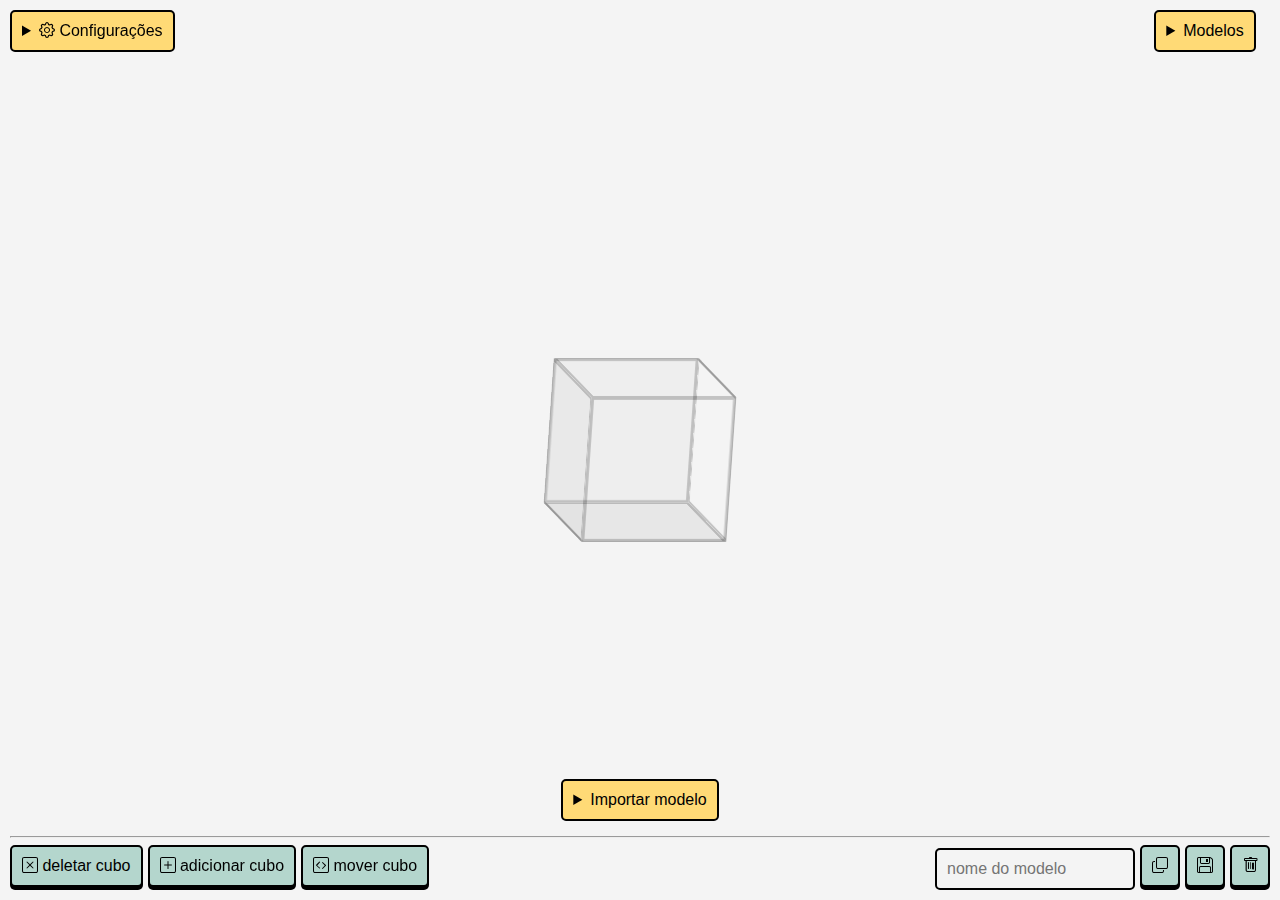
<file: index.html>
<!DOCTYPE html>
<html lang="pt-br">

<head>
    <meta charset="UTF-8">
    <meta name="viewport" content="width=device-width, initial-scale=1.0">
    <title>3d editor</title>
    <link rel="shortcut icon" href="./img/logo.svg" type="image/x-icon">
    <link rel="stylesheet" href="https://cdn.jsdelivr.net/npm/bootstrap-icons@1.11.3/font/bootstrap-icons.min.css">
    <link rel="stylesheet" href="./css/style.css">
    <link rel="stylesheet" href="./css/cube.css">
    <script src="./script/request.js" defer></script>
    <script src="./script/querys.js" defer></script>
    <script src="./script/3d_move.js" defer></script>
    <script src="./script/generate.js" defer></script>
</head>

<body>
    <details class="setting">
        <summary><i class="bi bi-gear"></i> Configurações</summary>
        <form action="" id="resize">
            <input type="text" placeholder='x (px)' required value="10">
            <input type="text" placeholder='y (px)' required value="10">
            <input type="text" placeholder='z (px)' required value="10">
            <button><i class="bi bi-arrows-angle-contract"></i> <span>redimencionar</span></button>
        </form>
        <form action="" id="posicionar">
            <input type="text" placeholder='x (px)' required value="0">
            <input type="text" placeholder='y (px)' required value="0">
            <input type="text" placeholder='z (px)' required value="0">
            <button><i class="bi bi-arrows-move"></i> <span>posicionar</span></button>
        </form>
        <form action="" id="rotacionar">
            <input type="text" placeholder='x (deg)' required value="0">
            <input type="text" placeholder='y (deg)' required value="0">
            <input type="text" placeholder='z (deg)' required value="0">
            <button><i class="bi bi-arrow-clockwise"></i> <span>rotacionar</span></button>
        </form>
        <form action="" id="colorir">
            <input type="text" placeholder='color (#fff)' required value="#234">
            <button><i class="bi bi-palette"></i> <span>colorir</span></button>
        </form>
        <form action="" id="filter">
            <input type="text" placeholder='filter (%)' required value="drop-shadow(0 0 10px #fff)">
            <button><i class="bi bi-funnel"></i> <span>adicionar filtro</span></button>
        </form>
    </details>
    <div class="actions">
        <details class="inputs">
            <summary>Importar modelo</summary>
            <div class="form">
                <label for="file">Modelo (.txt)</label>
                <input type="file" id="file" name="file" placeholder="modelo (html)" required>
            </div>
        </details>
        <hr width="100%">
        <div class="buttons">
            <button id="delete"><i class="bi bi-x-square"></i> <span>deletar cubo</span></button>
            <button id="add"><i class="bi bi-plus-square"></i> <span>adicionar cubo</span></button>
            <button id="move"><i class="bi bi-code-square"></i> <span>mover cubo</span></button>
            <form action="" id="content">
                <input type="text" id="name" placeholder="nome do modelo" required>
                <button id="copy">
                    <i class="bi bi-copy"></i>
                </button>
                <button id="save">
                    <i class="bi bi-floppy"></i>
                </button>
                <button id="del_model">
                    <i class="bi bi-trash"></i>
                </button>
            </form>
        </div>
    </div>
    <details class="container_models">
        <summary>Modelos</summary>
        <button id="change_models"><i class="bi bi-boxes"></i> <span>carregar</span></button>
        <div class="models">

        </div>
    </details>

    <div class="move_buttons">
        <div></div>
        <button class="arrow" id="up"><i class="bi bi-caret-up-fill"></i></button>
        <div></div>
        <button class="arrow" id="left"><i class="bi bi-caret-left-fill"></i></button>
        <button class="arrow" id="down"><i class="bi bi-caret-down-fill"></i></button>
        <button class="arrow" id="right"><i class="bi bi-caret-right-fill"></i></button>
    </div>
    <div class="display">
        <div class="face front preview">front</div>
        <div class="face right preview">right</div>
        <div class="face left preview">left</div>
        <div class="face bottom preview">bottom</div>
        <div class="face back preview">back</div>
        <div class="face top preview">top</div>

        <div class="container-cube">

        </div>
    </div>
</body>

</html>
</file>
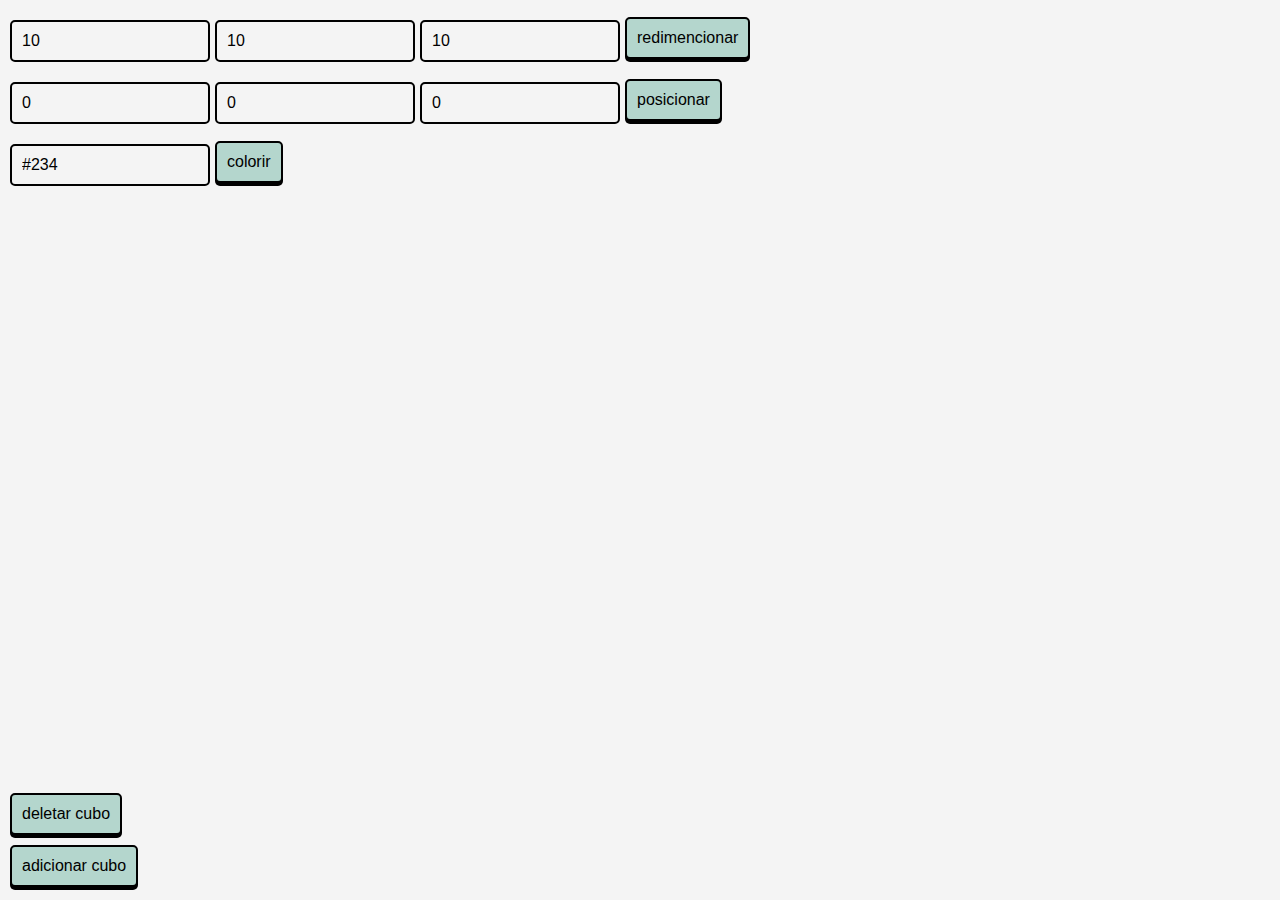
<file: 3d_design.html>
<!DOCTYPE html>
<html lang="pt-br">

<head>
    <meta charset="UTF-8">
    <meta name="viewport" content="width=device-width, initial-scale=1.0">
    <title>game</title>
    <link rel="stylesheet" href="/css/style.css">
    <script src="/script/generate.js" defer></script>
</head>

<body>
    <div class="actions">
        <button id="delete">deletar cubo</button>
        <button id="add">adicionar cubo</button>
    </div>
    <div class="setting">
        <form action="" id="resize">
            <input type="text" placeholder='x (px)' required value="10">
            <input type="text" placeholder='y (px)' required value="10">
            <input type="text" placeholder='z (px)' required value="10">
            <button>redimencionar</button>
        </form>
        <form action="" id="posicionar">
            <input type="text" placeholder='x (px)' required value="0">
            <input type="text" placeholder='y (px)' required value="0">
            <input type="text" placeholder='z (px)' required value="0">
            <button>posicionar</button>
        </form>
        <form action="" id="colorir">
            <input type="text" placeholder='color (#fff)' required value="#234">
            <button>colorir</button>
        </form>
    </div>
    <div class="display">
        <div class="face front"></div>
        <div class="face right"></div>
        <div class="face left"></div>
        <div class="face bottom"></div>
        <div class="face back"></div>
        <div class="face top"></div>

        <div class="container-cube">
            
        </div>
    </div>
</body>

</html>
</file>
<file: css/style.css>
* {
  padding: 0;
  margin: 0;
  font-family: "Gill Sans", "Gill Sans MT", Calibri, "Trebuchet MS", sans-serif;
  font-size: 16px;
  transition: 0.2s;
  --width-cube: 10px;
  --width-display: 50px;
  transform-style: preserve-3d;
  box-sizing: border-box;
}

::-webkit-scrollbar {
  width: 5px;
  height: 5px;
  background-color: var(--bg);
}

::-webkit-scrollbar-thumb {
  background-color: var(--scroll);
}

@keyframes rotate {
  0% {
    transform: rotate3d(0, 1, 0, 0);
  }
  50% {
    transform: rotate3d(0, 1, 0, 360deg);
  }
  100% {
    transform: rotate3d(0, 0, 0, 0);
  }
}
html,
body {
  width: 100%;
  height: 100%;
}

body {
  display: flex;
  flex-flow: column;
  justify-content: center;
  align-items: center;
  cursor: default;
  --yellow: #FFDA76;
  --button-input: #B4D6CD;
  --border: #000;
  --face-border: #0003;
  --color-preview: #0008;
  --scroll: #234;
  --bg: #f4f4f4;
  background-color: var(--bg);
  overflow: hidden;
}

details[open] {
  width: 100%;
}

.setting, .actions, .container_models {
  pointer-events: none;
  position: fixed;
  height: auto;
  display: flex;
  flex-flow: column;
  justify-content: flex-start;
  align-items: flex-start;
  top: 0;
  left: 0;
  padding: 10px;
  gap: 10px;
  z-index: 3;
  overflow: hidden auto;
}
.setting form, .setting .form, .actions form, .actions .form, .container_models form, .container_models .form {
  margin-top: 10px;
}

.container_models {
  display: flex;
  width: 100%;
  max-width: 150px;
  height: calc(100% - 150px);
  flex-flow: column;
  justify-content: flex-start;
  align-items: center;
  left: auto;
  top: 0;
  right: 0;
  overflow: hidden;
  z-index: 2;
}
.container_models button {
  margin: 10px 0;
  width: 100%;
}
.container_models .models {
  width: 100%;
  height: calc(100% - 100px);
  overflow: hidden auto;
}
.container_models .model {
  pointer-events: all;
  width: 100%;
  height: 60px;
  animation: none;
  cursor: pointer;
}
.container_models .model .container-cube {
  width: auto;
  height: auto;
}
.container_models .model:hover {
  animation: rotate 10s linear;
  animation-iteration-count: infinite;
}

.actions {
  width: 100%;
  height: auto;
  flex-flow: column;
  justify-content: flex-start;
  align-items: flex-start;
  top: initial;
  bottom: 0;
  left: 0;
  box-sizing: border-box;
  white-space: nowrap;
  z-index: 4;
  background-color: var(--bg);
}
.actions .buttons {
  width: 100%;
  display: flex;
  flex-flow: row;
  justify-content: flex-start;
  align-items: center;
  gap: 5px 5px;
}
.actions .buttons form {
  margin: 0;
}
.actions .buttons #content {
  display: flex;
  width: 100%;
  flex-flow: row;
  justify-content: flex-end;
  align-items: center;
}
.actions .inputs {
  width: 100%;
  height: auto;
  display: flex;
  flex-flow: column;
  justify-content: flex-start;
  align-items: center;
  gap: 5px;
  box-sizing: border-box;
}

.move_buttons {
  scale: 0;
  position: fixed;
  bottom: 130px;
  display: grid;
  grid-template-columns: 1fr 1fr 1fr;
  grid-template-rows: 1fr 1fr;
  gap: 5px;
  z-index: 5;
}
.move_buttons .arrow {
  display: flex;
  flex-flow: column;
  justify-content: center;
  align-items: center;
}

form, .form {
  display: flex;
  flex-flow: row;
  justify-content: flex-start;
  align-items: center;
  width: 100%;
  gap: 5px;
}

input,
button,
label {
  pointer-events: all;
  padding: 10px;
  border: 2px solid var(--border);
  border-radius: 5px;
  outline: none;
  white-space: nowrap;
}
input[type=file],
button[type=file],
label[type=file] {
  display: none;
}

input {
  width: 100%;
  max-width: 200px;
  background-color: var(--bg);
}

button, label {
  background-color: var(--button-input);
  cursor: pointer;
  box-shadow: 0px 3px 0 var(--border);
  translate: 0 -3px;
}

summary {
  cursor: pointer;
  pointer-events: all;
  background-color: var(--yellow);
  color: #fff;
  padding: 10px;
  border-radius: 5px;
  border: 2px solid var(--border);
  width: auto;
  color: #000;
}

@media screen and (min-width: 670px) {
  button:hover, label:hover {
    filter: brightness(90%);
    translate: 0 -2px;
    box-shadow: 0px 2px 0 var(--border);
  }
  button.click, button:active, label.click, label:active {
    filter: brightness(80%);
    translate: 0 0;
    box-shadow: 0px 0px 0 var(--border);
  }
}
@media screen and (max-width: 670px) {
  span {
    display: none;
  }
  .move_buttons.show {
    scale: 1;
  }
  button.click, button:active, label.click, label:active {
    filter: brightness(80%);
    translate: 0 0;
    box-shadow: 0px 0px 0 var(--border);
  }
}/*# sourceMappingURL=style.css.map */
</file>
<file: css/cube.css>
.container-cube, .model {
  display: flex;
  width: 100%;
  height: 100%;
  flex-flow: column;
  justify-content: center;
  align-items: center;
}

.display {
  pointer-events: none;
  scale: 3;
  width: var(--width-display);
  height: var(--width-display);
  display: flex;
  flex-flow: column;
  justify-content: center;
  align-items: center;
  transform: rotateY(15deg) rotateX(-15deg);
  z-index: 2;
}
.display .preview {
  pointer-events: none;
  position: absolute;
  display: flex;
  flex-flow: column;
  justify-content: flex-start;
  align-items: flex-start;
  padding: 2px;
  width: 100%;
  height: 100%;
  color: #fff;
  border: 1px solid var(--face-border);
  box-sizing: border-box;
  background-color: rgba(255, 255, 255, 0);
  color: rgba(0, 0, 0, 0);
  font-size: 5px;
}
.display .preview.click {
  background-color: rgba(0, 0, 0, 0.1333333333);
  color: var(--color-preview);
}
.display .front {
  transform: translateZ(calc(var(--width-display) / 2));
}
.display .right {
  transform: rotateY(90deg) translateZ(calc(var(--width-display) / 2));
}
.display .back {
  background-color: rgba(255, 255, 255, 0.1333333333);
  filter: brightness(80%);
  transform: rotateY(180deg) translateZ(calc(var(--width-display) / 2));
}
.display .left {
  background-color: rgba(255, 255, 255, 0.1333333333);
  filter: brightness(80%);
  transform: rotateY(-90deg) translateZ(calc(var(--width-display) / 2));
}
.display .top {
  transform: rotateX(90deg) translateZ(calc(var(--width-display) / 2));
}
.display .bottom {
  background-color: rgba(255, 255, 255, 0.1333333333);
  filter: brightness(60%);
  transform: rotateY(180deg) rotateX(90deg) translateZ(calc(-1 * var(--width-display) / 2));
}

.cube {
  pointer-events: all;
  position: absolute;
  display: flex;
  flex-flow: column;
  justify-content: center;
  align-items: center;
  width: var(--width-cube);
  height: var(--width-cube);
  cursor: pointer;
}
.cube .face {
  position: absolute;
  display: flex;
  flex-flow: column;
  justify-content: center;
  align-items: center;
  width: var(--width-cube);
  height: var(--width-cube);
  color: #fff;
  box-sizing: border-box;
  background-color: #635985;
  border: none;
}
.cube .front {
  transform: translateZ(calc(var(--width-cube) / 2));
}
.cube .right {
  transform: rotateY(90deg) translateZ(calc(var(--width-cube) / 2));
}
.cube .back {
  filter: brightness(70%);
  transform: rotateY(180deg) translateZ(calc(var(--width-cube) / 2));
}
.cube .left {
  filter: brightness(70%);
  transform: rotateY(-90deg) translateZ(calc(var(--width-cube) / 2));
}
.cube .top {
  transform: rotateX(90deg) translateZ(calc(var(--width-cube) / 2));
}
.cube .bottom {
  filter: brightness(50%);
  direction: rtl;
  transform: rotateY(180deg) rotateX(90deg) translateZ(calc(-1 * var(--width-cube) / 2));
}/*# sourceMappingURL=cube.css.map */
</file>
